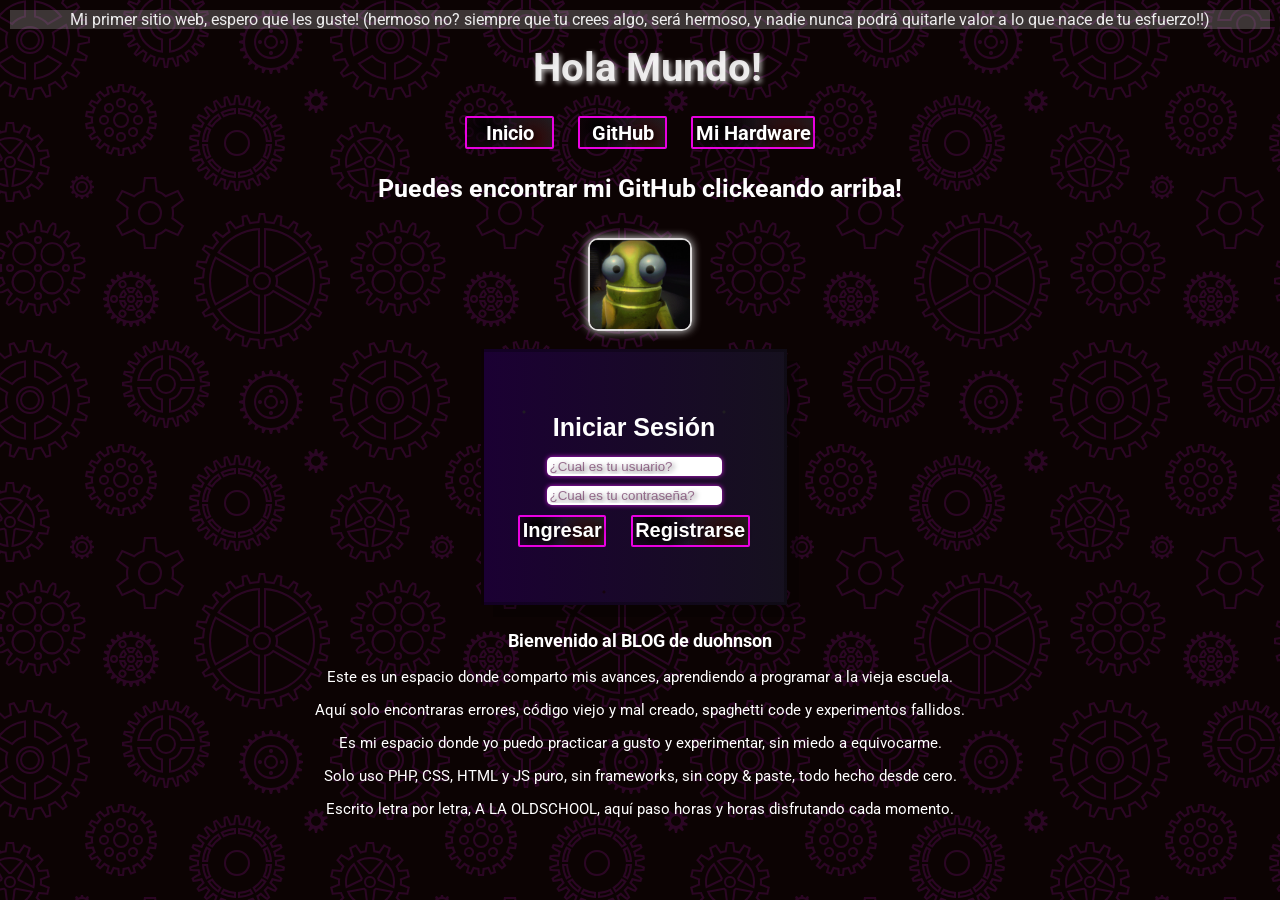
<file: html/index.html>
<!DOCTYPE html>

<head>
    <title>duohnson practica</title>
    <meta charset="UTF-8">
    <meta name="viewport" content="width=device-width, initial-scale=1.0">
    <link href="../css/style.css" rel="stylesheet">
    <link rel="preconnect" href="https://fonts.googleapis.com">
    <link rel="preconnect" href="https://fonts.gstatic.com" crossorigin>
    <link href="https://fonts.googleapis.com/css2?family=Roboto:ital,wght@0,100..900;1,100..900&display=swap" rel="stylesheet">
</head>
<body>
    <article id="fondo">
    Mi primer sitio web, espero que les guste! (hermoso no? siempre que tu crees algo, será hermoso, y nadie nunca podrá quitarle valor a lo que nace de tu esfuerzo!!)
    </article>
    <h1 class="txt_tittle">Hola Mundo!</h1>
    <br>
    <a class="btn" href="index.html">
        Inicio
    </a>
    <a class="btn" target="_blank" href="https://github.com/duohnson/">
        GitHub
    </a>
    <a class="btn" href="tabla.html">
        Mi Hardware
    </a>
    <h5 class="txt_text">
        Puedes encontrar mi GitHub clickeando arriba!
    </h5>
    <img class="img" src="./img/tests.png" width="100">
    <br>
<div class="card">
                <h2 class="txt_text">Iniciar Sesión</h2>
    <form action="/practices/php/ingresar.php" method="POST">
        <input style="margin-bottom: 10px;" id="usuario" name="usuario" placeholder="¿Cual es tu usuario?">
        <br>
        <input type="password" id="password" name="contrasena" placeholder="¿Cual es tu contraseña?">
        <br>
        <button class="btn" type="submit">Ingresar</button>
        <a class="btn" href="/practices/php/registro.php">
            Registrarse
        </a>
    </form>
</div>
    <div style="color: white; padding: 2px; font-size: 15px;">
        <div>
            <h3>Bienvenido al BLOG de duohnson</h3>
            <p>Este es un espacio donde comparto mis avances, aprendiendo a programar a la vieja escuela.</p>
            <p>Aquí solo encontraras errores, código viejo y mal creado, spaghetti code y experimentos fallidos.</p>
            <p>Es mi espacio donde yo puedo practicar a gusto y experimentar, sin miedo a equivocarme.</p>
            <p>Solo uso PHP, CSS, HTML y JS puro, sin frameworks, sin copy & paste, todo hecho desde cero.</p>
            <p>Escrito letra por letra, A LA OLDSCHOOL, aquí paso horas y horas disfrutando cada momento.</p>
        </div>
    </div>
</body>
</html>
</file>
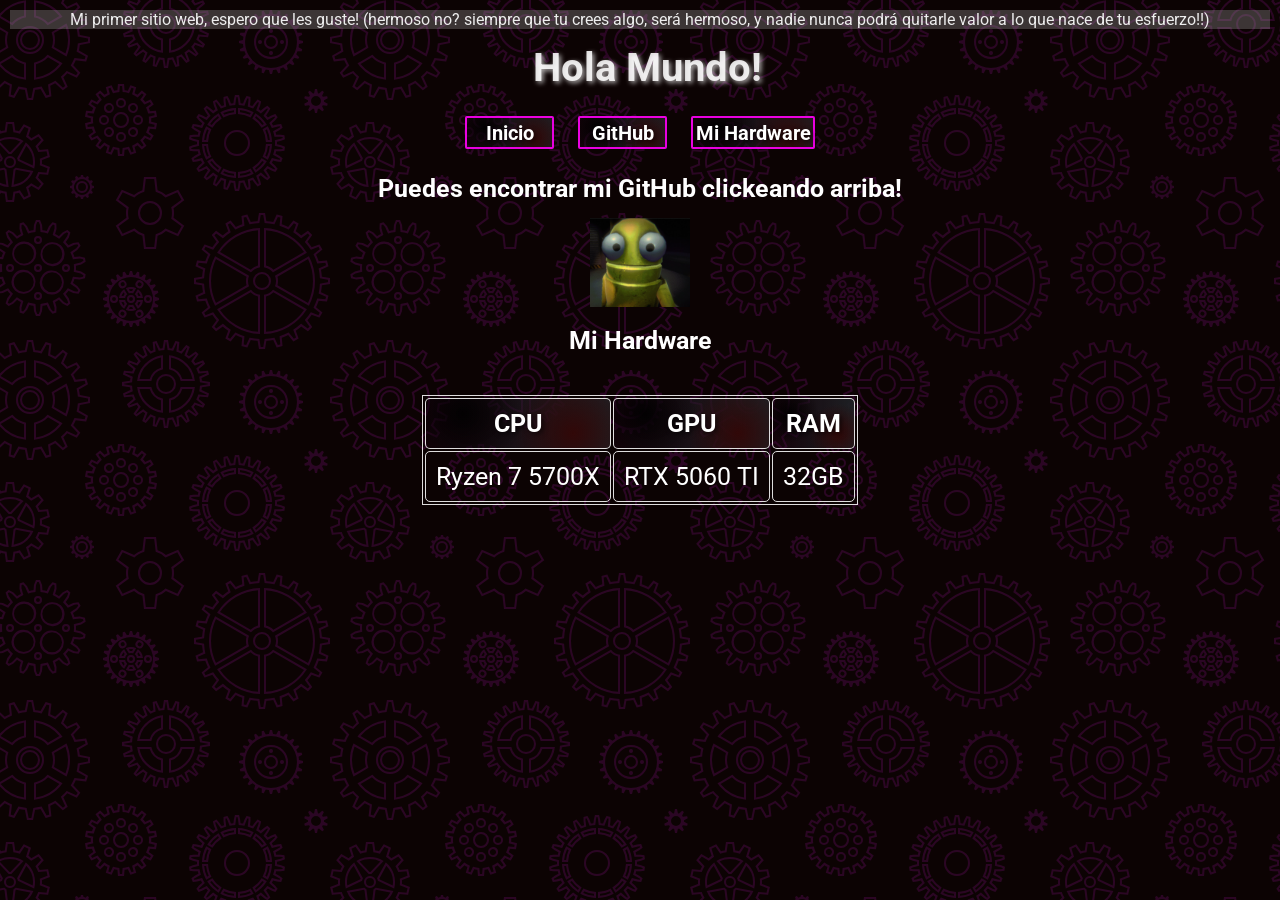
<file: html/tabla.html>
<!DOCTYPE html>

<head>
    <title>duohnson practica</title>
    <meta charset="UTF-8">
    <meta name="viewport" content="width=device-width, initial-scale=1.0">

    <link href="../css/style.css" rel="stylesheet">
    <link rel="preconnect" href="https://fonts.googleapis.com">
    <link rel="preconnect" href="https://fonts.gstatic.com" crossorigin>
    <link href="https://fonts.googleapis.com/css2?family=Roboto:ital,wght@0,100..900;1,100..900&display=swap" rel="stylesheet">
</head>
<body>
    <div>
        <article id="fondo">
        Mi primer sitio web, espero que les guste! (hermoso no? siempre que tu crees algo, será hermoso, y nadie nunca podrá quitarle valor a lo que nace de tu esfuerzo!!)
        </article>

        <h1 class="txt_tittle">Hola Mundo!</h1>
        <br>
    </div>

    <div>
        <a class="btn" href="index.html">
            Inicio
        </a>
        <a class="btn" target="_blank" href="https://github.com/duohnson/">
            GitHub
        </a>
        <a class="btn" href="tabla.html">
            Mi Hardware
        </a>
        <h5 class="txt_text">
            Puedes encontrar mi GitHub clickeando arriba!
        </h5>
        <img src="./img/tests.png" width="100">
    </div>
            <div>
               <h1 class="txt_text">Mi Hardware</h1>
            </div>
    <div class="table-container">
        <table class="table">
            <tr>
                <th class="txt_text">CPU</th>
                <th class="txt_text">GPU</th>
                <th class="txt_text">RAM</th>
            </tr>
            <tr>
                <td class="txt_text">Ryzen 7 5700X</td>
                <td class="txt_text">RTX 5060 TI</td>
                <td class="txt_text">32GB</td>
            </tr>
        </table>
    </div>
</body>
</html>
</file>
<file: css/style.css>
/* hola, que onda? */


/*------ todo el body ------*/
/*------------*/
body {
    text-align: center;
    font-family: "Roboto", sans-serif;
    margin: 10px 10px 10px 10px;
    background-color: #0c0303;
    background-image: url("data:image/svg+xml,%3Csvg xmlns='http://www.w3.org/2000/svg' width='360' height='360' viewBox='0 0 360 360'%3E%3Cpath fill='%23ed12ed' fill-opacity='0.14' d='M0 85.02l4.62-4.27a49.09 49.09 0 0 0 7.33 3.74l-1.2 10.24 2.66.87 5.05-9c2.62.65 5.34 1.08 8.12 1.28L28.6 98h2.8l2.02-10.12c2.74-.2 5.46-.62 8.12-1.28l5.05 8.99 2.66-.86-1.2-10.24c2.55-1.03 5-2.29 7.33-3.74l7.58 7 2.26-1.65-4.3-9.38a48.3 48.3 0 0 0 5.8-5.8l9.38 4.3 1.65-2.26-7-7.58a49.09 49.09 0 0 0 3.74-7.33l10.24 1.2.87-2.66-9-5.05a48.07 48.07 0 0 0 1.28-8.12L88 41.4v-2.8l-10.12-2.02c-.2-2.74-.62-5.46-1.28-8.12l8.99-5.05-.86-2.66-10.24 1.2c-1.03-2.55-2.29-5-3.74-7.33l7-7.58-1.65-2.26-9.38 4.3a48.3 48.3 0 0 0-5.8-5.8L62.42 0h2.16l-1.25 2.72a50.31 50.31 0 0 1 3.95 3.95l9.5-4.36 3.52 4.85-7.08 7.68c.94 1.6 1.79 3.27 2.54 4.98l10.38-1.21 1.85 5.7-9.11 5.12c.39 1.8.68 3.65.87 5.52L90 37v6l-10.25 2.05a49.9 49.9 0 0 1-.87 5.52l9.11 5.12-1.85 5.7-10.38-1.21c-.75 1.7-1.6 3.37-2.54 4.98l7.08 7.68-3.52 4.85-9.5-4.36a50.31 50.31 0 0 1-3.95 3.95l4.36 9.5-4.85 3.52-7.68-7.08c-1.6.94-3.27 1.79-4.98 2.54l1.21 10.38-5.7 1.85-5.12-9.11c-1.8.39-3.65.68-5.52.87L33 100h-6l-2.05-10.25a49.9 49.9 0 0 1-5.52-.87l-5.12 9.11-5.7-1.85 1.21-10.38c-1.7-.75-3.37-1.6-4.98-2.54L0 87.68v-2.66zM0 52.7V27.3l8.38 4.84a22.96 22.96 0 0 0 0 15.72L0 52.7zm0-39.16A39.91 39.91 0 0 1 26 .2v17.15a22.98 22.98 0 0 0-13.62 7.86L0 18.06v-4.52zm0 52.92v-4.52l12.38-7.15A22.98 22.98 0 0 0 26 62.65V79.8A39.91 39.91 0 0 1 0 66.46zM34 79.8V62.65a22.98 22.98 0 0 0 13.62-7.86l14.85 8.58A39.97 39.97 0 0 1 34 79.8zm32.48-23.36l-14.86-8.58a22.96 22.96 0 0 0 0-15.72l14.86-8.58A39.86 39.86 0 0 1 70 40a39.9 39.9 0 0 1-3.52 16.44zm-4.01-39.8L47.62 25.2A22.98 22.98 0 0 0 34 17.35V.2a39.97 39.97 0 0 1 28.47 16.43v.01zM0 50.38l5.98-3.45a25.01 25.01 0 0 1 0-13.88L0 29.6v20.78zm.5-34.35l11.48 6.63c3.27-3.4 7.44-5.8 12.02-6.94V2.47A37.96 37.96 0 0 0 .5 16.04v-.01zm0 47.92A37.96 37.96 0 0 0 24 77.53V64.28a24.97 24.97 0 0 1-12.02-6.95L.5 63.96v-.01zM36 77.53a37.96 37.96 0 0 0 23.5-13.57l-11.48-6.63A24.97 24.97 0 0 1 36 64.28v13.25zm29.5-23.96a37.91 37.91 0 0 0 0-27.14l-11.48 6.63a25.01 25.01 0 0 1 0 13.88l11.49 6.63h-.01zm-6-37.53A37.96 37.96 0 0 0 36 2.47v13.25c4.66 1.15 8.8 3.6 12.02 6.95l11.48-6.63zM30 54a14 14 0 1 1 0-28 14 14 0 0 1 0 28zm0-2a12 12 0 1 0 0-24 12 12 0 0 0 0 24zm0-2a10 10 0 1 1 0-20 10 10 0 0 1 0 20zm0-2a8 8 0 1 0 0-16 8 8 0 0 0 0 16zm77.47 45.17l-1.62-5.97 5.67-2.06 2.61 5.64c1.09-.25 2.2-.44 3.33-.58l.52-6.2h6.04l.52 6.2c1.13.14 2.24.33 3.33.58l2.6-5.64 5.68 2.06-1.62 5.97c1.02.51 2 1.07 2.95 1.69l4.35-4.38 4.62 3.88-3.53 5c.8.84 1.53 1.71 2.23 2.62l5.52-2.6 3.02 5.23-4.98 3.46c.46 1.06.86 2.14 1.2 3.25l6.02-.54 1.05 5.94-5.84 1.54c.07 1.16.07 2.32 0 3.48l5.84 1.54-1.05 5.94-6.02-.54c-.34 1.1-.74 2.2-1.2 3.25l4.98 3.46-3.02 5.22-5.52-2.6c-.7.92-1.44 1.8-2.23 2.62l3.53 5-4.62 3.89-4.35-4.38a30.2 30.2 0 0 1-2.95 1.69l1.62 5.97-5.67 2.06-2.61-5.64c-1.09.25-2.2.44-3.33.58l-.52 6.2h-6.04l-.52-6.2a30.27 30.27 0 0 1-3.33-.58l-2.6 5.64-5.68-2.06 1.62-5.97c-1.01-.5-2-1.07-2.95-1.69l-4.35 4.38-4.62-3.88 3.53-5a32.5 32.5 0 0 1-2.23-2.62l-5.52 2.6-3.02-5.23 4.98-3.46a29.66 29.66 0 0 1-1.2-3.25l-6.02.54-1.05-5.94 5.84-1.54a30.28 30.28 0 0 1 0-3.48l-5.84-1.54 1.05-5.94 6.02.54c.34-1.1.74-2.2 1.2-3.25l-4.98-3.46 3.02-5.22 5.52 2.6c.7-.92 1.44-1.8 2.23-2.62l-3.53-5 4.62-3.89 4.35 4.38a30.2 30.2 0 0 1 2.95-1.69zm15.2-1.12l-.5-6.05h-2.34l-.5 6.05c-2.18.13-4.3.5-6.32 1.1l-2.54-5.5-2.2.8 1.6 5.85a27.97 27.97 0 0 0-5.56 3.21l-4.27-4.3-1.79 1.5 3.5 4.95a28.14 28.14 0 0 0-4.12 4.92l-5.5-2.59-1.16 2.02 4.98 3.46a27.8 27.8 0 0 0-2.2 6.03l-6.03-.55-.4 2.3 5.86 1.54a28.3 28.3 0 0 0 0 6.42l-5.87 1.55.4 2.3 6.05-.56a27.8 27.8 0 0 0 2.2 6.03l-5 3.47 1.17 2.02 5.49-2.59a28.14 28.14 0 0 0 4.12 4.92l-3.5 4.96 1.79 1.5 4.27-4.31a27.97 27.97 0 0 0 5.56 3.21l-1.6 5.85 2.2.8 2.54-5.5c2.02.6 4.14.97 6.32 1.1l.5 6.05h2.34l.5-6.05c2.18-.13 4.3-.5 6.32-1.1l2.54 5.5 2.2-.8-1.6-5.85a27.97 27.97 0 0 0 5.56-3.21l4.27 4.3 1.79-1.5-3.5-4.95a28.14 28.14 0 0 0 4.12-4.92l5.5 2.59 1.16-2.02-4.98-3.46a27.8 27.8 0 0 0 2.2-6.03l6.03.55.4-2.3-5.86-1.54a28.3 28.3 0 0 0 0-6.42l5.87-1.55-.4-2.3-6.05.56a27.8 27.8 0 0 0-2.2-6.03l4.99-3.46-1.17-2.02-5.49 2.59a28.14 28.14 0 0 0-4.12-4.92l3.5-4.96-1.79-1.5-4.27 4.31a27.97 27.97 0 0 0-5.56-3.21l1.6-5.85-2.2-.8-2.54 5.5c-2.02-.6-4.14-.97-6.32-1.1l.01-.01zM121 128a8 8 0 1 1 0-16 8 8 0 0 1 0 16zm0-2a6 6 0 1 0 0-12 6 6 0 0 0 0 12zm0-18a5 5 0 1 1 0-10 5 5 0 0 1 0 10zm8.49 3.51a5 5 0 1 1 6.95-7.2 5 5 0 0 1-6.95 7.2zM133 120a5 5 0 1 1 10 0 5 5 0 0 1-10 0zm-3.51 8.49a5 5 0 1 1 7.2 6.95 5 5 0 0 1-7.2-6.95zM121 132a5 5 0 1 1 0 10 5 5 0 0 1 0-10zm-8.49-3.51a5 5 0 1 1-6.95 7.2 5 5 0 0 1 6.95-7.2zM109 120a5 5 0 1 1-10 0 5 5 0 0 1 10 0zm3.51-8.49a5 5 0 1 1-7.2-6.95 5 5 0 0 1 7.2 6.95zM121 106a3 3 0 1 0 0-6 3 3 0 0 0 0 6zm9.9 4.1a3 3 0 1 0 4.39-4.09 3 3 0 0 0-4.39 4.09zm4.1 9.9a3 3 0 1 0 6 0 3 3 0 0 0-6 0zm-4.1 9.9a3 3 0 1 0 4.09 4.39 3 3 0 0 0-4.09-4.39zM121 134a3 3 0 1 0 0 6 3 3 0 0 0 0-6zm-9.9-4.1a3 3 0 1 0-4.39 4.09 3 3 0 0 0 4.39-4.09zM107 120a3 3 0 1 0-6 0 3 3 0 0 0 6 0zm4.1-9.9a3 3 0 1 0-4.09-4.39 3 3 0 0 0 4.09 4.39zm129.42-6.95v.01c.87.07 1.74.17 2.6.3l1.5-3.91 1.94-3.64 3.89.97v4.13l-.5 4.13c.83.28 1.64.59 2.44.93l2.42-3.43 2.76-3.07 3.54 1.88-1 4-1.49 3.89c.73.47 1.45.97 2.15 1.49l3.19-2.76 3.42-2.3 2.97 2.67-1.93 3.65-2.38 3.4c.6.64 1.2 1.3 1.76 1.99l3.68-1.94 3.85-1.48 2.29 3.28-2.7 3.11-3.12 2.82c.43.76.84 1.53 1.22 2.32l4.04-1 4.1-.5 1.43 3.73-3.37 2.37-3.7 1.98c.23.84.44 1.68.62 2.54l4.17.01 4.1.5.48 3.97-3.85 1.48-4.06 1.02c.03.87.03 1.75 0 2.62l4.06 1.02 3.85 1.48-.48 3.97-4.1.51h-4.17c-.18.86-.39 1.71-.63 2.54l3.7 1.98 3.38 2.37-1.43 3.73-4.1-.5-4.04-1c-.38.79-.79 1.56-1.22 2.32l3.13 2.82 2.7 3.11-2.3 3.28-3.85-1.48-3.68-1.95a37 37 0 0 1-1.76 2l2.38 3.41 1.93 3.64-2.97 2.67-3.42-2.3-3.19-2.76a40.1 40.1 0 0 1-2.15 1.48l1.48 3.9 1 4-3.53 1.88-2.76-3.07-2.42-3.43c-.8.33-1.61.65-2.45.93l.5 4.13v4.13l-3.88.97-1.94-3.65-1.5-3.9c-.86.13-1.73.23-2.6.31L240 187l-1 4h-4l-1-4-.52-4.16a37.6 37.6 0 0 1-2.6-.3l-1.5 3.91-1.94 3.64-3.89-.97v-4.13l.5-4.13c-.83-.28-1.64-.59-2.44-.93l-2.42 3.43-2.76 3.07-3.54-1.88 1-4 1.49-3.89c-.74-.47-1.45-.97-2.15-1.49l-3.19 2.76-3.42 2.3-2.97-2.67 1.93-3.65 2.38-3.4c-.61-.65-1.2-1.31-1.76-1.99l-3.68 1.94-3.85 1.48-2.29-3.28 2.7-3.11 3.12-2.82c-.43-.76-.84-1.53-1.22-2.32l-4.04 1-4.1.5-1.43-3.73 3.37-2.37 3.7-1.98c-.23-.84-.44-1.68-.62-2.54l-4.17-.01-4.1-.5-.48-3.97 3.85-1.48 4.06-1.02c-.03-.87-.03-1.75 0-2.62l-4.06-1.02-3.85-1.48.48-3.97 4.1-.51h4.17c.18-.86.39-1.71.63-2.54l-3.7-1.98-3.38-2.37 1.43-3.73 4.1.5 4.04 1c.38-.79.79-1.56 1.22-2.32l-3.13-2.82-2.7-3.11 2.3-3.28 3.85 1.48 3.68 1.95a37 37 0 0 1 1.76-2l-2.38-3.41-1.93-3.64 2.97-2.67 3.42 2.3 3.19 2.76c.7-.52 1.41-1.02 2.15-1.48l-1.48-3.9-1-4 3.53-1.88 2.76 3.07 2.42 3.43c.8-.33 1.61-.65 2.45-.93l-.5-4.13v-4.13l3.88-.97 1.94 3.65 1.5 3.9c.86-.13 1.73-.23 2.6-.31L234 99l1-4h4l1 4 .52 4.15zm-14.3 3.4c-1.83.54-3.6 1.21-5.3 2l-3.5-4.97-1.38-1.53-.88.47.5 2 2.16 5.67a38.09 38.09 0 0 0-4.66 3.22l-4.61-4-1.71-1.15-.75.67.97 1.82 3.47 4.98a38.22 38.22 0 0 0-3.79 4.28l-5.37-2.84-1.92-.74-.57.82 1.35 1.56 4.52 4.09a37.9 37.9 0 0 0-2.64 5l-5.89-1.45-2.04-.25-.36.94 1.69 1.18 5.36 2.87a37.74 37.74 0 0 0-1.35 5.5l-6.08.01-2.04.25-.12 1 1.92.73 5.9 1.5a38.54 38.54 0 0 0 0 5.65l-5.9 1.49-1.92.74.12.99 2.04.25 6.08.01c.31 1.86.77 3.7 1.35 5.5l-5.36 2.87-1.7 1.18.37.94 2.04-.25 5.9-1.46a37.9 37.9 0 0 0 2.63 5.01l-4.52 4.1-1.35 1.55.57.82 1.92-.74 5.37-2.84a38.22 38.22 0 0 0 3.8 4.28l-3.48 4.98-.97 1.82.75.67 1.7-1.15 4.62-4a38.09 38.09 0 0 0 4.66 3.22l-2.17 5.67-.5 2 .89.47 1.38-1.53 3.5-4.98c1.7.8 3.47 1.47 5.3 2l-.73 6.04v2.06l.97.24.97-1.82 2.2-5.68c1.83.36 3.7.6 5.62.68L236 187l.5 2h1l.5-2 .75-6.04a38.2 38.2 0 0 0 5.62-.68l2.2 5.68.97 1.82.97-.24v-2.06l-.73-6.03c1.83-.54 3.6-1.21 5.3-2l3.5 4.97 1.38 1.53.88-.47-.5-2-2.16-5.67a38.09 38.09 0 0 0 4.66-3.22l4.61 4 1.71 1.15.75-.67-.97-1.82-3.47-4.98a38.22 38.22 0 0 0 3.79-4.28l5.37 2.84 1.92.74.57-.82-1.35-1.56-4.52-4.09c1-1.6 1.88-3.27 2.64-5l5.89 1.45 2.04.25.36-.94-1.69-1.18-5.36-2.87a37.4 37.4 0 0 0 1.35-5.5l6.08-.01 2.04-.25.12-1-1.92-.73-5.9-1.5c.14-1.88.14-3.77 0-5.65l5.9-1.49 1.92-.74-.12-.99-2.04-.25-6.08-.01a37.4 37.4 0 0 0-1.35-5.5l5.36-2.87 1.7-1.18-.37-.94-2.04.25-5.9 1.46a37.9 37.9 0 0 0-2.63-5.01l4.52-4.1 1.35-1.55-.57-.82-1.92.74-5.37 2.84a38.22 38.22 0 0 0-3.8-4.28l3.48-4.98.97-1.82-.75-.67-1.7 1.15-4.62 4a38.09 38.09 0 0 0-4.66-3.22l2.17-5.67.5-2-.89-.47-1.38 1.53-3.5 4.98c-1.7-.8-3.47-1.47-5.3-2l.73-6.04v-2.06l-.97-.24-.97 1.82-2.2 5.68c-1.83-.36-3.7-.6-5.62-.68L238 99l-.5-2h-1l-.5 2-.75 6.04c-1.92.09-3.8.32-5.62.68l-2.2-5.68-.97-1.82-.97.24v2.06l.73 6.03zm-5.85 5.65A34.82 34.82 0 0 1 236 108v6a28.8 28.8 0 0 0-12.63 3.39l-3-5.2v.01zm2.8.83l1 1.74a30.8 30.8 0 0 1 9.83-2.63v-2.01a32.8 32.8 0 0 0-10.83 2.9zm-4.53.17l3 5.2a29.12 29.12 0 0 0-9.24 9.24l-5.2-3a35.18 35.18 0 0 1 11.44-11.44zm-.67 2.84a33.19 33.19 0 0 0-7.93 7.93l1.74 1a31.18 31.18 0 0 1 7.2-7.2l-1.01-1.73zm-11.77 10.33h-.01l5.2 3A28.8 28.8 0 0 0 208 142h-6a34.82 34.82 0 0 1 4.2-15.63zm.83 2.8a32.8 32.8 0 0 0-2.9 10.83h2.01a30.8 30.8 0 0 1 2.63-9.83l-1.74-1zM202.01 144h6.01c.15 4.41 1.3 8.73 3.38 12.63l-5.2 3a34.82 34.82 0 0 1-4.19-15.63zm2.12 2a32.8 32.8 0 0 0 2.9 10.84l1.74-1a30.8 30.8 0 0 1-2.63-9.84h-2.01zm3.07 15.36l5.2-3c2.34 3.74 5.5 6.9 9.24 9.24l-3 5.2a35.18 35.18 0 0 1-11.44-11.44zm2.84.67a33.19 33.19 0 0 0 7.93 7.93l1-1.74a31.18 31.18 0 0 1-7.2-7.2l-1.73 1.01zm10.33 11.77v.01l3-5.2A28.85 28.85 0 0 0 236 172v6a34.82 34.82 0 0 1-15.63-4.2zm2.8-.83a32.8 32.8 0 0 0 10.83 2.9v-2.01a30.8 30.8 0 0 1-9.83-2.63l-1 1.74zm14.83 5.02v-6.01c4.41-.15 8.73-1.3 12.63-3.38l3 5.2a34.82 34.82 0 0 1-15.63 4.19zm2-2.12a32.8 32.8 0 0 0 10.84-2.9l-1-1.74a30.8 30.8 0 0 1-9.84 2.63v2.01zm15.36-3.07l-3-5.2c3.74-2.34 6.9-5.5 9.24-9.24l5.2 3a35.18 35.18 0 0 1-11.44 11.44zm.67-2.84a33.19 33.19 0 0 0 7.93-7.93l-1.74-1a31.18 31.18 0 0 1-7.2 7.2l1.01 1.73zm11.77-10.33h.01l-5.2-3A28.85 28.85 0 0 0 266 144h6a34.82 34.82 0 0 1-4.2 15.63zm-.83-2.8a32.8 32.8 0 0 0 2.9-10.83h-2.01a30.8 30.8 0 0 1-2.63 9.83l1.74 1zm5.02-14.83h-6.01a28.85 28.85 0 0 0-3.38-12.63l5.2-3a34.82 34.82 0 0 1 4.19 15.63zm-2.12-2a32.8 32.8 0 0 0-2.9-10.84l-1.74 1a30.8 30.8 0 0 1 2.63 9.84h2.01zm-3.07-15.36l-5.2 3a29.12 29.12 0 0 0-9.24-9.24l3-5.2a35.18 35.18 0 0 1 11.44 11.44zm-2.84-.67a33.19 33.19 0 0 0-7.93-7.93l-1 1.74a31.18 31.18 0 0 1 7.2 7.2l1.73-1.01zM238 108a34.82 34.82 0 0 1 15.63 4.19l-3 5.2a28.85 28.85 0 0 0-12.63-3.38V108zm12.84 5.02a32.8 32.8 0 0 0-10.84-2.9v2.01a30.8 30.8 0 0 1 9.83 2.63l1-1.74h.01zM237 156a13 13 0 1 1 0-26 13 13 0 0 1 0 26zm0-2a11 11 0 1 0 0-22 11 11 0 0 0 0 22zM137.54 0h56.92l-.74 1.03c.57.7 1.12 1.4 1.64 2.14l7.75-2.9 2 3.46-6.38 5.25c.37.82.72 1.65 1.03 2.5l8.22-.8 1.04 3.86-7.52 3.43c.15.88.26 1.77.35 2.67L210 22v4l-8.15 1.36c-.09.9-.2 1.8-.35 2.67l7.52 3.43-1.04 3.86-8.22-.8c-.31.85-.66 1.68-1.03 2.5l6.38 5.25-2 3.46-7.75-2.9c-.52.74-1.07 1.45-1.64 2.14l4.8 6.73-2.82 2.83-6.73-4.8c-.7.56-1.4 1.11-2.14 1.63l2.9 7.75-3.46 2-5.25-6.38c-.82.37-1.65.72-2.5 1.03l.8 8.22-3.86 1.04-3.43-7.52c-.88.15-1.77.26-2.67.35L168 68h-4l-1.36-8.15c-.9-.09-1.8-.2-2.67-.35l-3.43 7.52-3.86-1.04.8-8.22c-.85-.31-1.68-.66-2.5-1.03l-5.25 6.38-3.46-2 2.9-7.75a36.15 36.15 0 0 1-2.14-1.64l-6.73 4.8-2.83-2.82 4.8-6.73c-.56-.7-1.11-1.4-1.63-2.14l-7.75 2.9-2-3.46 6.38-5.25c-.37-.82-.72-1.65-1.03-2.5l-8.22.8-1.04-3.86 7.52-3.43c-.15-.88-.26-1.77-.35-2.67L122 26v-4l8.15-1.36c.09-.9.2-1.8.35-2.67l-7.52-3.43 1.04-3.86 8.22.8c.31-.85.66-1.68 1.03-2.5l-6.38-5.25 2-3.46 7.75 2.9c.52-.74 1.07-1.45 1.64-2.14L137.54 0zm2.43 0l.83 1.17a34.14 34.14 0 0 0-3.38 4.4l-7.63-2.86-.33.58 6.29 5.18a33.79 33.79 0 0 0-2.13 5.12l-8.1-.78-.18.64 7.42 3.37a34.02 34.02 0 0 0-.72 5.5L124 23.68v.66l8.04 1.34c.1 1.88.33 3.72.72 5.5l-7.42 3.38.18.64 8.1-.78a33.88 33.88 0 0 0 2.13 5.12l-6.29 5.18.33.58 7.63-2.86c1 1.56 2.14 3.03 3.38 4.4l-4.73 6.63.47.47 6.63-4.73a34.14 34.14 0 0 0 4.4 3.38l-2.86 7.63.58.33 5.18-6.29c1.63.84 3.35 1.56 5.12 2.13l-.78 8.1.64.18 3.37-7.42c1.79.39 3.63.63 5.5.72l1.35 8.04h.66l1.34-8.04c1.88-.1 3.72-.33 5.5-.72l3.38 7.42.64-.18-.78-8.1a33.88 33.88 0 0 0 5.12-2.13l5.18 6.29.58-.33-2.86-7.63c1.56-1 3.03-2.14 4.4-3.38l6.63 4.73.47-.47-4.73-6.63a34.14 34.14 0 0 0 3.38-4.4l7.63 2.86.33-.58-6.29-5.18a33.79 33.79 0 0 0 2.13-5.12l8.1.78.18-.64-7.42-3.37c.39-1.79.63-3.63.72-5.5l8.04-1.35v-.66l-8.04-1.34c-.1-1.88-.33-3.72-.72-5.5l7.42-3.38-.18-.64-8.1.78a33.79 33.79 0 0 0-2.13-5.12l6.29-5.18-.33-.58-7.63 2.86c-1-1.56-2.14-3.03-3.38-4.4l.83-1.17h-52.06V0zm-2.82 27h14.15A15.02 15.02 0 0 0 163 38.7v14.15A29.01 29.01 0 0 1 137.15 27zm12.57-27H163v9.3A15.02 15.02 0 0 0 151.3 21h-14.15a28.99 28.99 0 0 1 12.57-21zM169 52.85V38.7A15.02 15.02 0 0 0 180.7 27h14.15A29.01 29.01 0 0 1 169 52.85zM182.28 0a28.99 28.99 0 0 1 12.57 21H180.7A15.02 15.02 0 0 0 169 9.3V0h13.28zm-42.82 29A27.03 27.03 0 0 0 161 50.54V40.25A17.04 17.04 0 0 1 149.75 29h-10.29zm14.16-29a27.04 27.04 0 0 0-14.16 19h10.29A17.04 17.04 0 0 1 161 7.75V0h-7.38zM171 50.54A27.03 27.03 0 0 0 192.54 29h-10.29A17.04 17.04 0 0 1 171 40.25v10.29zM178.38 0H171v7.75A17.04 17.04 0 0 1 182.25 19h10.29a27.04 27.04 0 0 0-14.16-19zM166 34a10 10 0 1 1 0-20 10 10 0 0 1 0 20zm0-2a8 8 0 1 0 0-16 8 8 0 0 0 0 16zm-39.51 176.15l-10.67-7.95 6-10.4 12.23 5.27a23.97 23.97 0 0 1 8.4-4.86L144 177h12l1.55 13.21a23.97 23.97 0 0 1 8.4 4.86l12.23-5.27 6 10.4-10.67 7.95a24 24 0 0 1 0 9.7l10.67 7.95-6 10.4-12.23-5.27a23.97 23.97 0 0 1-8.4 4.86L156 249h-12l-1.55-13.21a23.97 23.97 0 0 1-8.4-4.86l-12.23 5.27-6-10.4 10.67-7.95a24.1 24.1 0 0 1 0-9.7zm29.25-16.4l-1.5-12.75h-8.48l-1.5 12.76c-3.75 1-7.1 2.99-9.79 5.65l-11.8-5.08-4.23 7.34 10.3 7.68c-.98 3.7-.98 7.6 0 11.3l-10.3 7.68 4.23 7.34 11.8-5.08a22.1 22.1 0 0 0 9.8 5.65l1.5 12.76h8.47l1.5-12.76c3.75-1 7.1-2.99 9.79-5.65l11.8 5.08 4.23-7.34-10.3-7.68c.98-3.7.98-7.6 0-11.3l10.3-7.68-4.23-7.34-11.8 5.08a21.98 21.98 0 0 0-9.8-5.65l.01-.01zM150 225a12 12 0 1 1 0-24 12 12 0 0 1 0 24zm0-2a10 10 0 1 0 0-20 10 10 0 0 0 0 20zm3.53 67.72l4.26.07.51 1.93-3.65 2.19c.11.63.2 1.27.25 1.92L159 298v2l-4.1 1.17c-.05.65-.14 1.29-.25 1.92l3.65 2.2-.51 1.92-4.26.07c-.22.61-.47 1.21-.74 1.8l2.96 3.05-1 1.74-4.13-1.04a24.1 24.1 0 0 1-1.18 1.54l2.07 3.72-1.42 1.42-3.72-2.07c-.5.41-1.01.8-1.54 1.18l1.04 4.13-1.74 1-3.05-2.96c-.59.27-1.19.52-1.8.74l-.07 4.26-1.93.51-2.19-3.65c-.63.11-1.27.2-1.92.25L132 327h-2l-1.17-4.1c-.65-.05-1.29-.14-1.92-.25l-2.2 3.65-1.92-.51-.07-4.26c-.61-.22-1.21-.47-1.8-.74l-3.05 2.96-1.74-1 1.04-4.13a24.1 24.1 0 0 1-1.54-1.18l-3.72 2.07-1.42-1.42 2.07-3.72c-.41-.5-.8-1.01-1.18-1.54l-4.13 1.04-1-1.74 2.96-3.05c-.27-.59-.52-1.19-.74-1.8l-4.26-.07-.51-1.93 3.65-2.19c-.11-.63-.2-1.27-.25-1.92L103 300v-2l4.1-1.17c.05-.65.14-1.29.25-1.92l-3.65-2.2.51-1.92 4.26-.07c.22-.61.47-1.21.74-1.8l-2.96-3.05 1-1.74 4.13 1.04c.38-.53.77-1.04 1.18-1.54l-2.07-3.72 1.42-1.42 3.72 2.07c.5-.41 1.01-.8 1.54-1.18l-1.04-4.13 1.74-1 3.05 2.96c.59-.27 1.19-.52 1.8-.74l.07-4.26 1.93-.51 2.19 3.65c.63-.11 1.27-.2 1.92-.25L130 271h2l1.17 4.1c.65.05 1.29.14 1.92.25l2.2-3.65 1.92.51.07 4.26c.61.22 1.21.47 1.8.74l3.05-2.96 1.74 1-1.04 4.13c.53.38 1.04.77 1.54 1.18l3.72-2.07 1.42 1.42-2.07 3.72c.41.5.8 1.01 1.18 1.54l4.13-1.04 1 1.74-2.96 3.05c.27.59.52 1.19.74 1.8zM109 299a22 22 0 1 0 44 0 22 22 0 0 0-44 0zm27.11-10.86l-3 5.22a6 6 0 0 0-4.21 0l-3.01-5.22a11.95 11.95 0 0 1 10.22 0zm1.74 1a12 12 0 0 1 5.1 8.86h-6.01a6.01 6.01 0 0 0-2.1-3.64l3-5.22h.01zm-13.7 0l3.02 5.22a6.01 6.01 0 0 0-2.1 3.64h-6.03a12 12 0 0 1 5.11-8.86zm-5.1 10.86h6.01a6.01 6.01 0 0 0 2.1 3.64l-3 5.22a12 12 0 0 1-5.12-8.86h.01zm6.84 9.86l3-5.22a6 6 0 0 0 4.21 0l3.01 5.22a11.95 11.95 0 0 1-10.22 0zm11.96-1l-3.02-5.22a6.01 6.01 0 0 0 2.1-3.64h6.03a12 12 0 0 1-5.11 8.86zm-4.68-19.62a10.04 10.04 0 0 0-4.34 0l1.05 1.82c.74-.1 1.5-.1 2.24 0l1.05-1.82zm5.2 3l-1.05 1.82c.46.59.84 1.24 1.12 1.94h2.1a9.99 9.99 0 0 0-2.17-3.76zm-14.74 0a9.99 9.99 0 0 0-2.17 3.76h2.1c.28-.7.66-1.35 1.12-1.94l-1.05-1.82zm-2.17 9.76a9.99 9.99 0 0 0 2.17 3.76l1.05-1.82a8.01 8.01 0 0 1-1.12-1.94h-2.1zm7.37 6.76c1.43.32 2.91.32 4.34 0l-1.05-1.82c-.74.1-1.5.1-2.24 0l-1.05 1.82zm9.54-3a9.99 9.99 0 0 0 2.17-3.76h-2.1c-.28.7-.66 1.35-1.12 1.94l1.05 1.82zM127 299a4 4 0 1 1 8 0 4 4 0 0 1-8 0zm2 0a2 2 0 1 0 4 0 2 2 0 0 0-4 0zm15 0a4 4 0 1 1 8 0 4 4 0 0 1-8 0zm-6.5 11.26a4 4 0 1 1 4 6.93 4 4 0 0 1-4-6.93zm-13 0a4 4 0 1 1-4 6.93 4 4 0 0 1 4-6.93zM118 299a4 4 0 1 1-8 0 4 4 0 0 1 8 0zm6.5-11.26a4 4 0 1 1-4-6.93 4 4 0 0 1 4 6.93zm13 0a4 4 0 1 1 4-6.93 4 4 0 0 1-4 6.93zM146 299a2 2 0 1 0 4 0 2 2 0 0 0-4 0zm-7.5 12.99a2 2 0 1 0 1.66 3.64 2 2 0 0 0-1.66-3.64zm-15 0a2 2 0 1 0-2.15 3.38 2 2 0 0 0 2.15-3.38zM116 299a2 2 0 1 0-4 0 2 2 0 0 0 4 0zm7.5-12.99a2 2 0 1 0-1.66-3.64 2 2 0 0 0 1.66 3.64zm15 0a2 2 0 1 0 2.15-3.38 2 2 0 0 0-2.15 3.38zm103.8-61.7l-.8-8.22 5.8-1.55 3.42 7.52c2.26-.43 4.57-.74 6.92-.9L259 213h6l1.36 8.16c2.35.16 4.66.47 6.92.9l3.42-7.52 5.8 1.55-.8 8.22c2.21.77 4.37 1.66 6.45 2.68l5.25-6.38 5.2 3-2.9 7.74a60.25 60.25 0 0 1 5.53 4.25l6.73-4.8 4.24 4.24-4.8 6.73a60.25 60.25 0 0 1 4.25 5.53l7.74-2.9 3 5.2-6.38 5.25a59.62 59.62 0 0 1 2.68 6.45l8.22-.8 1.55 5.8-7.52 3.42c.43 2.26.74 4.57.9 6.92L330 278v6l-8.16 1.36a60.03 60.03 0 0 1-.9 6.92l7.52 3.42-1.55 5.8-8.22-.8a59.62 59.62 0 0 1-2.68 6.45l6.38 5.25-3 5.2-7.74-2.9a60.25 60.25 0 0 1-4.25 5.53l4.8 6.73-4.24 4.24-6.73-4.8a60.25 60.25 0 0 1-5.53 4.25l2.9 7.74-5.2 3-5.25-6.38a59.62 59.62 0 0 1-6.45 2.68l.8 8.22-5.8 1.55-3.42-7.52c-2.26.43-4.57.74-6.92.9L265 349h-6l-1.36-8.16a60.03 60.03 0 0 1-6.92-.9l-3.42 7.52-5.8-1.55.8-8.22a59.62 59.62 0 0 1-6.45-2.68l-5.25 6.38-5.2-3 2.9-7.74a60.25 60.25 0 0 1-5.53-4.25l-6.73 4.8-4.24-4.24 4.8-6.73a60.25 60.25 0 0 1-4.25-5.53l-7.74 2.9-3-5.2 6.38-5.25a59.62 59.62 0 0 1-2.68-6.45l-8.22.8-1.55-5.8 7.52-3.42c-.43-2.29-.73-4.6-.9-6.92L194 284v-6l8.16-1.36c.16-2.35.47-4.66.9-6.92l-7.52-3.42 1.55-5.8 8.22.8c.77-2.2 1.66-4.35 2.68-6.45l-6.38-5.25 3-5.2 7.74 2.9a60.25 60.25 0 0 1 4.25-5.53l-4.8-6.73 4.24-4.24 6.73 4.8a60.25 60.25 0 0 1 5.53-4.25l-2.9-7.74 5.2-3 5.25 6.38a59.62 59.62 0 0 1 6.45-2.68zm2.12 1.4c-3.15 1-6.19 2.27-9.08 3.77l-5.19-6.3-2.3 1.33 2.86 7.65a58.24 58.24 0 0 0-7.79 5.98l-6.65-4.75-1.88 1.88 4.75 6.65a58.24 58.24 0 0 0-5.98 7.79l-7.65-2.86-1.33 2.3 6.3 5.2a57.64 57.64 0 0 0-3.77 9.07l-8.12-.79-.69 2.58 7.43 3.38a58 58 0 0 0-1.27 9.73l-8.06 1.35v2.66l8.06 1.35c.15 3.32.58 6.58 1.27 9.73l-7.43 3.38.7 2.58 8.11-.79c1 3.15 2.27 6.19 3.77 9.08l-6.3 5.19 1.33 2.3 7.65-2.86a58.24 58.24 0 0 0 5.98 7.79l-4.75 6.65 1.88 1.88 6.65-4.75a60.3 60.3 0 0 0 7.79 5.98l-2.86 7.65 2.3 1.33 5.2-6.3a56.99 56.99 0 0 0 9.07 3.77l-.79 8.12 2.58.69 3.38-7.43c3.15.69 6.4 1.12 9.73 1.27l1.35 8.06h2.66l1.35-8.06c3.32-.15 6.58-.58 9.73-1.27l3.38 7.43 2.58-.7-.79-8.11c3.15-1 6.19-2.27 9.08-3.77l5.19 6.3 2.3-1.33-2.86-7.65a58.24 58.24 0 0 0 7.79-5.98l6.65 4.75 1.88-1.88-4.75-6.65a60.3 60.3 0 0 0 5.98-7.79l7.65 2.86 1.33-2.3-6.3-5.2a56.99 56.99 0 0 0 3.77-9.07l8.12.79.69-2.58-7.43-3.38a58 58 0 0 0 1.27-9.73l8.06-1.35v-2.66l-8.06-1.35a58.04 58.04 0 0 0-1.27-9.73l7.43-3.38-.7-2.58-8.11.79c-1-3.15-2.27-6.19-3.77-9.08l6.3-5.19-1.33-2.3-7.65 2.86a58.24 58.24 0 0 0-5.98-7.79l4.75-6.65-1.88-1.88-6.65 4.75a58.24 58.24 0 0 0-7.79-5.98l2.86-7.65-2.3-1.33-5.2 6.3a57.64 57.64 0 0 0-9.07-3.77l.79-8.12-2.58-.69-3.38 7.43a58 58 0 0 0-9.73-1.27l-1.35-8.06h-2.66l-1.35 8.06c-3.32.15-6.58.58-9.73 1.27l-3.38-7.43-2.58.7.79 8.11zm4.58 50.1a13.96 13.96 0 0 0 0 10.39l-33.88 19.55A52.77 52.77 0 0 1 209 281c0-8.94 2.21-17.37 6.12-24.75L249 275.8v.01zm2-3.47l-33.87-19.56A52.97 52.97 0 0 1 260 228.04v39.1a13.99 13.99 0 0 0-9 5.2zm0 17.32a13.99 13.99 0 0 0 9 5.2v39.1a52.97 52.97 0 0 1-42.87-24.74L251 289.66zm13 5.2a13.99 13.99 0 0 0 9-5.2l33.87 19.56A52.97 52.97 0 0 1 264 333.96v-39.1zm11-8.66a13.96 13.96 0 0 0 0-10.4l33.88-19.55A52.77 52.77 0 0 1 315 281c0 8.94-2.21 17.37-6.12 24.75L275 286.2zm-2-13.86a13.99 13.99 0 0 0-9-5.2v-39.1a52.97 52.97 0 0 1 42.87 24.74L273 272.34zm-57.04-13.3A50.8 50.8 0 0 0 211 281a50.8 50.8 0 0 0 4.96 21.96l30.62-17.68c-.78-2.8-.78-5.76 0-8.56l-30.62-17.68zm4-6.93l30.62 17.68a16.08 16.08 0 0 1 7.42-4.29v-35.35a50.96 50.96 0 0 0-38.04 21.96zm0 57.78A50.96 50.96 0 0 0 258 331.85V296.5a15.98 15.98 0 0 1-7.42-4.29l-30.62 17.68zM266 331.85a50.96 50.96 0 0 0 38.04-21.96l-30.62-17.68a16.08 16.08 0 0 1-7.42 4.29v35.35zm42.04-28.89A50.8 50.8 0 0 0 313 281a50.8 50.8 0 0 0-4.96-21.96l-30.62 17.68c.78 2.8.78 5.76 0 8.56l30.62 17.68zm-4-50.85A50.96 50.96 0 0 0 266 230.15v35.35c2.86.74 5.41 2.25 7.42 4.29l30.62-17.68zM262 290a9 9 0 1 1 0-18 9 9 0 0 1 0 18zm0-2a7 7 0 1 0 0-14 7 7 0 0 0 0 14zM0 242.64l2.76.4 4.75 2.27a38.2 38.2 0 0 1 2.85-3.4l-3.06-4.28-1.69-5.11 3.07-2.58 4.74 2.55 3.69 3.76a37.96 37.96 0 0 1 3.84-2.22l-1.42-5.07.17-5.38 3.76-1.37 3.6 4.02 2.17 4.79c1.42-.34 2.88-.6 4.37-.77L34 225l2-5h4l2 5 .4 5.25c1.49.17 2.95.43 4.37.77l2.18-4.8 3.59-4 3.76 1.36.17 5.38-1.42 5.07c1.33.67 2.6 1.41 3.84 2.22l3.69-3.76 4.74-2.55 3.07 2.58-1.69 5.11-3.06 4.29a38.2 38.2 0 0 1 2.85 3.4l4.75-2.28 5.33-.77 2 3.46-3.33 4.23-4.34 2.98c.59 1.36 1.1 2.75 1.52 4.17l5.23-.52 5.27 1.1.7 3.94-4.58 2.84-5.1 1.31a38.6 38.6 0 0 1 0 4.44l5.1 1.3 4.58 2.85-.7 3.93-5.27 1.1-5.23-.5a36.3 36.3 0 0 1-1.52 4.16l4.34 2.98 3.33 4.23-2 3.46-5.33-.77-4.75-2.27a38.2 38.2 0 0 1-2.85 3.4l3.06 4.28 1.69 5.11-3.07 2.58-4.74-2.55-3.69-3.76a37.96 37.96 0 0 1-3.84 2.22l1.42 5.07-.17 5.38-3.76 1.37-3.6-4.02-2.17-4.79c-1.42.34-2.88.6-4.37.77L42 311l-2 5h-4l-2-5-.4-5.25a37.87 37.87 0 0 1-4.37-.77l-2.18 4.8-3.59 4-3.76-1.36-.17-5.38 1.42-5.07c-1.32-.66-2.6-1.4-3.84-2.22l-3.69 3.76-4.74 2.55-3.07-2.58 1.69-5.11 3.06-4.29a38.2 38.2 0 0 1-2.85-3.4l-4.75 2.28-2.76.4v-8.17l3.1-2.13a37.72 37.72 0 0 1-1.52-4.17l-1.58.16v-8.82l.06-.01a38.6 38.6 0 0 1 0-4.44l-.06-.01v-8.82l1.58.16c.43-1.43.94-2.82 1.52-4.17L0 250.8v-8.17.01zm0 1.87v3.89l5.62 3.84a35.74 35.74 0 0 0-2.55 7.02l-3.07-.3v4.75l2.2.56a36.42 36.42 0 0 0 0 7.46l-2.2.56v4.75l3.07-.3a35.2 35.2 0 0 0 2.55 7.02L0 287.6v3.89l1.76-.26 6.41-3.07c1.4 2.06 3 3.98 4.8 5.71l-4.14 5.78-1.01 3.07 1.22 1.03 2.85-1.52 4.98-5.08c2 1.45 4.16 2.7 6.45 3.73l-1.9 6.84.1 3.23 1.5.55 2.15-2.4 2.94-6.48a35.9 35.9 0 0 0 7.34 1.3L36 311l1.2 3h1.6l1.2-3 .55-7.09a35.9 35.9 0 0 0 7.34-1.29l2.94 6.47 2.15 2.4 1.5-.54.1-3.23-1.9-6.84a35.96 35.96 0 0 0 6.45-3.73l4.98 5.08 2.85 1.52 1.22-1.03-1-3.07-4.15-5.78a35.8 35.8 0 0 0 4.8-5.7l6.4 3.06 3.2.46.8-1.38-2-2.54-5.85-4.01c1.1-2.24 1.95-4.6 2.55-7.02l7.07.7 3.16-.66.28-1.58-2.75-1.7-6.88-1.77c.26-2.48.26-4.98 0-7.46l6.88-1.77 2.75-1.7-.28-1.58-3.16-.66-7.07.7a35.74 35.74 0 0 0-2.55-7.02l5.86-4 2-2.55-.8-1.38-3.2.46-6.41 3.07c-1.4-2.06-3-3.98-4.8-5.71l4.14-5.78 1.01-3.07-1.22-1.03-2.85 1.52-4.98 5.08c-2-1.45-4.16-2.7-6.45-3.73l1.9-6.84-.1-3.23-1.5-.55-2.15 2.4-2.94 6.48a35.9 35.9 0 0 0-7.34-1.3L40 225l-1.2-3h-1.6l-1.2 3-.55 7.09c-2.48.17-4.94.6-7.34 1.29l-2.94-6.47-2.15-2.4-1.5.54-.1 3.23 1.9 6.84a35.96 35.96 0 0 0-6.45 3.73l-4.98-5.08-2.85-1.52-1.22 1.03 1 3.07 4.15 5.78a36.18 36.18 0 0 0-4.8 5.7l-6.4-3.06L0 244.5v.01zM38 272a4 4 0 1 1 0-8 4 4 0 0 1 0 8zm0-2a2 2 0 1 0 0-4 2 2 0 0 0 0 4zm0-26a4 4 0 1 1 0-8 4 4 0 0 1 0 8zm24 24a4 4 0 1 1 8 0 4 4 0 0 1-8 0zm-24 24a4 4 0 1 1 0 8 4 4 0 0 1 0-8zm-24-24a4 4 0 1 1-8 0 4 4 0 0 1 8 0zm24-26a2 2 0 1 0 0-4 2 2 0 0 0 0 4zm26 26a2 2 0 1 0 4 0 2 2 0 0 0-4 0zm-26 26a2 2 0 1 0 0 4 2 2 0 0 0 0-4zm-26-26a2 2 0 1 0-4 0 2 2 0 0 0 4 0zm3.37 22.63a12 12 0 1 1 16.17-17.74 12 12 0 0 1-16.17 17.74zm0-45.26a12 12 0 1 1 17.74 16.17 12 12 0 0 1-17.74-16.17zm45.26 0a12 12 0 1 1-16.17 17.74 12 12 0 0 1 16.17-17.74zm0 45.26a12 12 0 1 1-17.74-16.17 12 12 0 0 1 17.74 16.17zm-15.56-29.7a10 10 0 1 0 14.39-13.9 10 10 0 0 0-14.39 13.9zm0 14.14a10 10 0 1 0 13.9 14.39 10 10 0 0 0-13.9-14.39zm-14.14 0a10 10 0 1 0-14.39 13.9 10 10 0 0 0 14.39-13.9zm0-14.14a10 10 0 1 0-13.9-14.39 10 10 0 0 0 13.9 14.39zm230.9-245.4l-.08-4.18 1.93-.52 2.04 3.67c1.07-.2 2.16-.35 3.26-.43L270 10h2l1.02 4.07c1.1.08 2.2.22 3.26.43l2.04-3.67 1.93.52-.07 4.19a27 27 0 0 1 3.04 1.26l2.91-3.01 1.74 1-1.16 4.03c.91.62 1.78 1.29 2.61 2l3.6-2.15 1.41 1.41-2.16 3.6c.72.83 1.4 1.7 2 2.6l4.04-1.15 1 1.74-3.01 2.91c.48.98.9 2 1.26 3.04l4.2-.07.5 1.93-3.66 2.04c.2 1.07.35 2.16.43 3.26L303 41v2l-4.07 1.02a26.9 26.9 0 0 1-.43 3.26l3.67 2.04-.52 1.93-4.19-.07a27.82 27.82 0 0 1-1.26 3.04l3.01 2.91-1 1.74-4.03-1.16c-.62.91-1.29 1.78-2 2.61l2.15 3.6-1.41 1.41-3.6-2.16c-.83.72-1.7 1.4-2.6 2l1.15 4.04-1.74 1-2.91-3.01a27 27 0 0 1-3.04 1.26l.07 4.2-1.93.5-2.04-3.66c-1.07.2-2.16.35-3.26.43L272 74h-2l-1.02-4.07a26.9 26.9 0 0 1-3.26-.43l-2.04 3.67-1.93-.52.07-4.19a27.82 27.82 0 0 1-3.04-1.26l-2.91 3.01-1.74-1 1.16-4.03c-.9-.62-1.78-1.29-2.61-2l-3.6 2.15-1.41-1.41 2.16-3.6c-.72-.83-1.4-1.7-2-2.6l-4.04 1.15-1-1.74 3.01-2.91a27 27 0 0 1-1.26-3.04l-4.2.07-.5-1.93 3.66-2.04c-.2-1.07-.35-2.16-.43-3.26L239 43v-2l4.07-1.02c.08-1.1.22-2.2.43-3.26l-3.67-2.04.52-1.93 4.19.07a27 27 0 0 1 1.26-3.04l-3.01-2.91 1-1.74 4.03 1.16c.62-.91 1.29-1.78 2-2.61l-2.15-3.6 1.41-1.41 3.6 2.16c.83-.72 1.7-1.4 2.6-2l-1.15-4.04 1.74-1 2.91 3.01a27 27 0 0 1 3.04-1.26l.01-.01zM271 68a26 26 0 1 0 0-52 26 26 0 0 0 0 52zm0-9a17 17 0 1 1 0-34 17 17 0 0 1 0 34zm0-2a15 15 0 1 0 0-30 15 15 0 0 0 0 30zm0-8a7 7 0 1 1 0-14 7 7 0 0 1 0 14zm0-2a5 5 0 1 0 0-10 5 5 0 0 0 0 10zm0-14a2 2 0 1 1 0-4 2 2 0 0 1 0 4zm9 9a2 2 0 1 1 4 0 2 2 0 0 1-4 0zm-9 9a2 2 0 1 1 0 4 2 2 0 0 1 0-4zm-9-9a2 2 0 1 1-4 0 2 2 0 0 1 4 0zm47.93 53.79l-1.8-3.91 1.63-1.18 3.15 2.92c.4-.17.82-.3 1.25-.4L315 89h2l.84 4.21c.43.1.85.24 1.25.4l3.15-2.9 1.62 1.17-1.8 3.9c.3.33.55.69.78 1.06l4.26-.5.62 1.9-3.75 2.1c.04.44.04.87 0 1.31l3.75 2.1-.62 1.9-4.26-.5c-.23.38-.49.74-.77 1.06l1.8 3.91-1.63 1.18-3.15-2.92c-.4.17-.82.3-1.25.4L317 113h-2l-.84-4.21c-.43-.1-.85-.24-1.25-.4l-3.15 2.9-1.62-1.17 1.8-3.9a8.03 8.03 0 0 1-.78-1.06l-4.26.5-.62-1.9 3.75-2.1a8.1 8.1 0 0 1 0-1.31l-3.75-2.1.62-1.9 4.26.5c.23-.38.49-.74.77-1.06zM316 106a5 5 0 1 0 0-10 5 5 0 0 0 0 10zM75.73 179.2l-.6-2.1 1.74-1 1.51 1.57a9.93 9.93 0 0 1 2.1-.55L81 175h2l.53 2.12c.72.1 1.42.3 2.09.55l1.51-1.56 1.74 1-.6 2.1c.56.45 1.07.96 1.52 1.52l2.1-.6 1 1.74-1.56 1.51c.25.67.44 1.37.55 2.1L94 186v2l-2.12.53a9.9 9.9 0 0 1-.55 2.09l1.56 1.51-1 1.74-2.1-.6a9.93 9.93 0 0 1-1.52 1.52l.6 2.1-1.74 1-1.51-1.56c-.67.25-1.37.44-2.1.55L83 199h-2l-.53-2.12c-.71-.1-1.42-.3-2.09-.55l-1.51 1.56-1.74-1 .6-2.1a9.93 9.93 0 0 1-1.52-1.52l-2.1.6-1-1.74 1.56-1.51a9.93 9.93 0 0 1-.55-2.1L70 188v-2l2.12-.53c.1-.72.3-1.42.55-2.09l-1.56-1.51 1-1.74 2.1.6c.45-.56.96-1.07 1.52-1.52v-.01zm2.15.94a8.04 8.04 0 0 0-2.74 2.74l-.14.25a7.96 7.96 0 0 0 0 7.74l.14.25a8.04 8.04 0 0 0 2.74 2.74l.25.14a7.96 7.96 0 0 0 7.74 0l.25-.14a8.04 8.04 0 0 0 2.74-2.74l.14-.25a7.96 7.96 0 0 0 0-7.74l-.14-.25a8.04 8.04 0 0 0-2.74-2.74l-.25-.14a7.96 7.96 0 0 0-7.74 0l-.25.14zM82 193a6 6 0 1 1 0-12 6 6 0 0 1 0 12zm0-2a4 4 0 1 0 0-8 4 4 0 0 0 0 8zm278 3.18l-3.8 5.6-7.18-3.51 2.6-8.07a32.15 32.15 0 0 1-3.07-2.46l-7.27 4.35-5.04-6.22 5.82-6.26c-.64-1.13-1.2-2.3-1.7-3.52l-8.45.73-1.8-7.8 7.95-3.07a32.5 32.5 0 0 1 0-3.9l-7.95-3.07 1.8-7.8 8.45.73a31.7 31.7 0 0 1 1.7-3.52l-5.82-6.26 5.04-6.22 7.27 4.35c.97-.88 2-1.7 3.07-2.46l-2.6-8.07 7.19-3.5 3.79 5.59v64.36zm0-3.53v-57.3l-4.46-6.58-4.1 2 2.53 7.87a30.14 30.14 0 0 0-5.13 4.1l-7.08-4.24-2.88 3.55 5.65 6.09a29.87 29.87 0 0 0-2.82 5.86l-8.24-.7-1.03 4.46 7.73 2.99a30.34 30.34 0 0 0 0 6.5l-7.73 3 1.03 4.45 8.24-.7a29.87 29.87 0 0 0 2.82 5.86l-5.65 6.1 2.88 3.54 7.08-4.23a30.14 30.14 0 0 0 5.13 4.09l-2.54 7.86 4.11 2 4.46-6.57zm0-51.57v5.71l-3.56-3.8a24.94 24.94 0 0 1 3.56-1.91zm0 22.68l-14.17 6.64c-2.5-9.5.77-19.57 8.38-25.78l5.79 10.5v8.64zm0 23.16a25.08 25.08 0 0 1-13.32-13.9l13.32-2.55v16.45zm0-43.64l-.39.2.39.4v-.6zm0 18.29v-2.35l-6.3-11.44a22.93 22.93 0 0 0-6.43 19.76l12.73-5.97zm0 23.15v-12.23l-10.47 2.01A23.1 23.1 0 0 0 360 182.72zM0 129.82l1 1.46a31.8 31.8 0 0 1 3.8-.86L6 122h8l1.2 8.42c1.3.21 2.57.5 3.8.86l4.8-7.06 7.18 3.51-2.6 8.07c1.07.76 2.1 1.58 3.07 2.46l7.27-4.35 5.04 6.22-5.82 6.26c.64 1.13 1.2 2.3 1.7 3.52l8.45-.73 1.8 7.8-7.95 3.07c.08 1.3.08 2.6 0 3.9l7.95 3.07-1.8 7.8-8.45-.73a33.5 33.5 0 0 1-1.7 3.52l5.82 6.26-5.04 6.22-7.27-4.35c-.97.88-2 1.7-3.07 2.46l2.6 8.07-7.19 3.5-4.78-7.05c-1.24.36-2.51.65-3.8.86L14 202H6l-1.2-8.42a31.8 31.8 0 0 1-3.8-.86l-1 1.46v-64.36zm0 3.53v57.3l.2-.29c2.02.7 4.15 1.2 6.34 1.44l1.17 8.2h4.58l1.17-8.2c2.2-.25 4.32-.74 6.35-1.44l4.65 6.87 4.1-2-2.53-7.87a30.14 30.14 0 0 0 5.13-4.1l7.08 4.24 2.88-3.55-5.65-6.09c1.14-1.83 2.1-3.8 2.82-5.86l8.24.7 1.03-4.46-7.73-2.99a30.7 30.7 0 0 0 0-6.5l7.73-3-1.03-4.45-8.24.7a29.87 29.87 0 0 0-2.82-5.86l5.65-6.1-2.88-3.54-7.08 4.23a30.14 30.14 0 0 0-5.13-4.09l2.54-7.86-4.11-2-4.65 6.86a29.82 29.82 0 0 0-6.35-1.44l-1.17-8.2H7.7l-1.17 8.2c-2.2.25-4.32.74-6.35 1.44l-.19-.29H0zm34.17 35.05l-16.26-7.62a7.94 7.94 0 0 0-.8-2.44l8.68-15.72a24.95 24.95 0 0 1 8.38 25.78zm-.85 2.63a25.01 25.01 0 0 1-21.94 15.93l2.23-17.82a8.3 8.3 0 0 0 2.07-1.5l17.64 3.39zM0 139.08A24.92 24.92 0 0 1 10 137c5 0 9.65 1.47 13.56 4l-12.28 13.1a8.06 8.06 0 0 0-2.56 0L0 144.8v-5.72zm0 22.68v-8.65l2.88 5.23c-.4.77-.66 1.59-.79 2.44l-2.09.98zm0 23.16v-16.45l4.32-.83c.6.6 1.3 1.11 2.07 1.5l2.23 17.82c-2.97-.16-5.9-.85-8.62-2.04zM10 156a6 6 0 1 1 0 12 6 6 0 0 1 0-12zm0 2a4 4 0 1 0 0 8 4 4 0 0 0 0-8zM0 141.28v.6l9.48 10.13c.35-.02.7-.02 1.04 0l9.87-10.54A22.9 22.9 0 0 0 10 139c-3.58 0-6.98.82-10 2.28zm0 18.29l.34-.16c.09-.34.2-.67.32-.99l-.66-1.2v2.35zm0 23.15c1.97.95 4.1 1.63 6.34 1.99l-1.8-14.33a11.6 11.6 0 0 1-.83-.6l-3.71.7v12.24zm13.66 1.99a23.03 23.03 0 0 0 16.8-12.21l-14.17-2.72c-.27.21-.55.42-.84.6l-1.79 14.33zm19.07-19.17a22.93 22.93 0 0 0-6.42-19.75l-6.97 12.63c.12.32.23.65.32.99l13.07 6.13zM137.54 360l-4.07-5.7 2.83-2.83 6.73 4.8c.7-.56 1.4-1.11 2.14-1.63l-2.9-7.75 3.46-2 5.25 6.38c.82-.37 1.65-.72 2.5-1.03l-.8-8.22 3.86-1.04 3.43 7.52c.88-.15 1.77-.26 2.67-.35L164 340h4l1.36 8.15c.9.09 1.8.2 2.67.35l3.43-7.52 3.86 1.04-.8 8.22c.85.31 1.68.66 2.5 1.03l5.25-6.38 3.46 2-2.9 7.75c.74.52 1.45 1.07 2.14 1.64l6.73-4.8 2.83 2.82-4.07 5.7h-56.92zm2.43 0h52.06l3.9-5.46-.47-.47-6.63 4.73a34.14 34.14 0 0 0-4.4-3.38l2.86-7.63-.58-.33-5.18 6.29a33.79 33.79 0 0 0-5.12-2.13l.78-8.1-.64-.18-3.37 7.42a34.02 34.02 0 0 0-5.5-.72l-1.35-8.04h-.66l-1.34 8.04c-1.88.1-3.72.33-5.5.72l-3.38-7.42-.64.18.78 8.1a33.88 33.88 0 0 0-5.12 2.13l-5.18-6.29-.58.33 2.86 7.63c-1.56 1-3.03 2.14-4.4 3.38l-6.63-4.73-.47.47 3.9 5.46zm9.75 0a28.83 28.83 0 0 1 13.28-4.85V360h-13.28zm32.56 0H169v-4.85c4.9.5 9.42 2.22 13.28 4.85zm-28.66 0H161v-2.54a26.8 26.8 0 0 0-7.38 2.54zm24.76 0a26.8 26.8 0 0 0-7.38-2.54V360h7.38zM358.79 0h-1.21l1.5 3.28a48.3 48.3 0 0 0-5.8 5.8l-9.38-4.3-1.65 2.26 7 7.58a47.84 47.84 0 0 0-3.74 7.33l-10.24-1.2-.86 2.66 8.99 5.05a47.91 47.91 0 0 0-1.28 8.12L332 38.6v2.8l10.12 2.02c.2 2.78.63 5.5 1.28 8.12l-9 5.05.87 2.66 10.24-1.2c1.04 2.54 2.29 5 3.74 7.33l-7 7.58 1.65 2.26 9.38-4.3a48.3 48.3 0 0 0 5.8 5.8l-4.3 9.38 2.26 1.65 2.96-2.73v2.66l-2.84 2.62-4.85-3.52 4.36-9.5a50.31 50.31 0 0 1-3.95-3.95l-9.5 4.36-3.52-4.85 7.08-7.68a49.83 49.83 0 0 1-2.54-4.98l-10.38 1.21-1.85-5.7 9.11-5.12a49.9 49.9 0 0 1-.87-5.52L330 43v-6l10.25-2.05c.19-1.87.48-3.72.87-5.52l-9.11-5.12 1.85-5.7 10.38 1.21c.75-1.71 1.6-3.37 2.54-4.98l-7.08-7.68 3.52-4.85 9.5 4.36a50.31 50.31 0 0 1 3.95-3.95L355.42 0h3.37zM360 52.7l-6.48 3.74A39.86 39.86 0 0 1 350 40a39.9 39.9 0 0 1 3.52-16.44L360 27.3v25.4zm0-39.16v4.52l-2.47-1.43c.77-1.07 1.6-2.1 2.47-3.09zm0 52.92c-.87-.99-1.7-2.02-2.47-3.1l2.47-1.42v4.52zm0-16.07V29.61l-5.5-3.18a37.91 37.91 0 0 0 0 27.14l5.5-3.18zM62.42 360h2.16l3.11-6.78-4.85-3.52-7.68 7.08a49.83 49.83 0 0 0-4.98-2.54l1.21-10.38-5.7-1.85-5.12 9.11a49.9 49.9 0 0 0-5.52-.87L33 340h-6l-2.05 10.25c-1.85.19-3.7.48-5.52.87l-5.12-9.11-5.7 1.85 1.21 10.38c-1.71.75-3.37 1.6-4.98 2.54L0 352.32v5.17-2.5l4.62 4.26a47.84 47.84 0 0 1 7.33-3.74l-1.2-10.24 2.66-.86 5.05 8.99a47.91 47.91 0 0 1 8.12-1.28L28.6 342h2.8l2.02 10.12c2.78.2 5.5.63 8.12 1.28l5.05-9 2.66.87-1.2 10.24c2.54 1.04 5 2.29 7.33 3.74l7.58-7 2.26 1.65-2.8 6.1zM360 244.51l-1.44-.2-.8 1.38 2 2.54.24.17v-3.89zm0 14.45l-4-.4-3.16.66-.28 1.58 2.75 1.7 4.69 1.2v-4.74zm0 13.33l-4.7 1.2-2.74 1.71.28 1.58 3.16.66 4-.4v-4.75zm0 15.31l-.24.17-2 2.54.8 1.38 1.44-.2v-3.89zm0 5.76l-2.57.37-2-3.46 3.33-4.23 1.24-.85v8.17zm0-14.31l-3.65.36-5.27-1.1-.7-3.94 4.58-2.84 5.04-1.3v8.82zm0-13.28l-5.04-1.3-4.58-2.84.7-3.93 5.27-1.1 3.65.35v8.82zm0-14.96l-1.24-.85-3.33-4.23 2-3.46 2.57.37v8.17zm0 101.5V360h-4.58l-3.11-6.78 4.85-3.52 2.84 2.62v-.01zm0 2.67l-2.96-2.73-2.26 1.65 2.8 6.1H360v-5.02z'%3E%3C/path%3E%3C/svg%3E");
}

/*------ todos los titulos ------*/
.txt_tittle {
    color: #ffffffdc;
    text-shadow: 2px 2px 5px #ffffffb0;
    font-size: 40px;
    padding: 5px 5px 5px 20px;
    margin: 10px 10px 10px 10px;
    height: auto;
    display: inline-block;
}

.txt_tittle:hover {
    color: #ff00f7e7;
    text-shadow: 2px 2px 5px #ff00f7e7;
    animation: pulse 1ms infinite;
}

/*------ texto comun ------*/
.txt_text, li {
    color: rgb(255, 255, 255);
    font-size: 25px;
    margin: 15px 15px 15px 15px;
}


/*------ la verdad esto no se para que es ------*/
#fondo {
    background-color: rgba(192, 192, 192, 0.267);
    color: #ededed;
}

/*------ botones ------*/
.btn {
    background: 
    radial-gradient(circle at 20% 30%, #030102, transparent 40%),
    radial-gradient(circle at 80% 70%, #310808, transparent 40%),
    linear-gradient(to right, #42032f28, #1e2024);
    color: rgb(255, 255, 255);
    font-size: 20px;
    border-style: solid;
    border-color: #ff00f7e7;
    border-radius: 2px;
    border-width: 2px;
    padding: 2.5px 2.5px 2.5px 2.5px;
    margin: 10px 10px 10px 10px;
    font-weight: bold;
    text-decoration: none;
    text-shadow: 2px 2px 5px #000000b0;
    display: inline-flex;
    justify-content: center;
    min-width: 80px;
    animation: borderShift 5s linear infinite;
}

.btn:hover {
    background: 
    radial-gradient(circle at 20% 30%, #80777b, transparent 40%),
    radial-gradient(circle at 80% 70%, #c4bcbc, transparent 40%),
    linear-gradient(to right, #f3eef128, #bfc1c5);
    color: rgb(0, 0, 0);
    text-shadow: 2px 2px 5px #ffffffb0;
    animation: pulse 1s infinite;
}

.btn:active {
    background-color: #000000;
    color: #ffffffdc;
    border-color: #ffffffdc;
    text-shadow: 2px 2px 5px #ffffffb0;
}


/*------ tablas #1------*/
.table {
    border: solid 1px #ffffffdc;
}

.table th, .table td {
    border: solid 1px #ffffffdc;
    padding: 10px;;
}

.table-container {
  display: flex;
  justify-content: center;
  margin-top: 40px;
}

th {
    background: 
    radial-gradient(circle at 20% 30%, #030102, transparent 40%),
    radial-gradient(circle at 80% 70%, #310808, transparent 40%),
    linear-gradient(to right, #42032f28, #1e2024);
    color: rgb(0, 0, 0);
    font-size: 20px;
    border-style: solid;
    border-color: #817d7dcc;
    border-radius: 5px;
    border-width: 5px;
    padding: 2.5px 2.5px 2.5px 2.5px;
    margin: 10px 10px 10px 10px;
    font-weight: bold;
    text-decoration: none;
    text-shadow: 2px 2px 5px #000000b0;
}

th:hover {
    background: 
    radial-gradient(circle at 20% 30%, #8f1853, transparent 40%),
    radial-gradient(circle at 80% 70%, #310808, transparent 40%),
    linear-gradient(to right, #42032f, #010b1d);
    color: #ffffffdc;
    text-shadow: 2px 2px 5px #ffffffb0;
    animation: pulse 1s infinite;
}

td {
    color: rgb(255, 255, 255);
    font-size: 18px;
    border-style: solid;
    border-color: #817d7dcc;
    border-radius: 5px;
    border-width: 5px;
    padding: 2.5px 2.5px 2.5px 2.5px;
    margin: 10px 10px 10px 10px;
}

td:hover {
    animation: swing 2s infinite;
}

.img {
    margin: 20px 20px 20px 20px;
    border-radius: 10px;
    border: solid 2px #ffffffdc;
    box-shadow: 0 0 10px #ffffffdc;
}

.img:hover {
    border-color: #ff00f7e7;
    box-shadow: 0 0 20px #ff00f7e7;
    animation: jello 1s infinite;
}

/* carta de login y register */ 

.card {
  font-family: Montserrat, sans-serif;
  width: 300px;
  height: 250px;
  translate: -6px -6px;
    background:
        radial-gradient(circle at 20% 30%, rgba(34, 33, 33, 0.8) 1px, transparent 2px),
        radial-gradient(circle at 70% 60%, rgba(80, 69, 69, 0.6) 1px, transparent 2px),
        radial-gradient(circle at 40% 80%, rgba(19, 2, 2, 0.7) 1px, transparent 2px),
        linear-gradient(270deg, #0f0107, #1b0033, #141618, #1b0033);

  background-size: 
        200px 200px,
        250px 250px,
        300px 300px,
        400% 400%;

  animation: spaceMove 25s linear infinite;
  border: 3px solid #0000004a;
  box-shadow: 12px 12px 0 #00000045;
  overflow: hidden;
  transition: all 0.3s ease;
  display: inline-flex;
  flex-direction: column;
  justify-content: center;
}

.card:hover {
  box-shadow: 6px 6px 0 #cd0998;
}

.docs {
    margin: 0;
    display: flex;
}

nav {
  width: 250px;
  background: #111;
  height: auto;
  padding: 20px;
}

nav a {
  display: block;
  color: white;
  text-decoration: none;
  margin-bottom: 10px;
}

main {
  flex: 1;
  padding: 20px;
}

section {
  display: none;
}

section:target {
  display: block;
}

body:not(:has(section:target)) #inicio {
  display: block;
}

.info-container {
    border-radius: 2px;
    border: solid 1px #ffffffdc;
}

.info {
    border-radius: 2px;
    border: solid 1px #cc19e0;
    box-shadow: #cc19e0 0px 0px 10px;
    background-color: #091be337;
    animation: pulse 1s infinite;
}

input {
    border-radius: 5px;
    border: solid 1px #ffffffdc;
    box-shadow: 0 0 5px #cc19e0;
    &::placeholder {
        color: #550f468f;
        text-shadow: 2px 2px 5px #2b2130b0;
    }
}

/* ===================================
    ANIMACIONES
=================================== */


@keyframes pulse {
    0% {
        transform: scale(1);
    }
    50% {
        transform: scale(1.05);
    }
    100% {
        transform: scale(1);
    }
}

@keyframes spaceMove {
    0% {
        background-position:
            0 0,
            50px 50px,
            100px 100px,
            0% 50%;
    }
    100% {
        background-position:
            200px 200px,
            300px 300px,
            400px 400px,
            100% 50%;
    }
}

@keyframes swing {
    0% {
        transform: rotate(0deg);
    }
    50% {
        transform: rotate(5deg);
    }
    100% {
        transform: rotate(0deg);
    }
}

@keyframes borderShift {
    0% {
        border-color: #421f41e7;
    }
    50% {
        border-color: #074b4be7;
    }
    100% {
        border-color: #420542e7;
    }
}

@keyframes jello {
    0% {
        transform: scale(1);
    }
    25% {
        transform: scale(1.1, 0.9);
    }
    50% {
        transform: scale(0.9, 1.1);
    }
    75% {
        transform: scale(1.05, 0.95);
    }
    100% {
        transform: scale(1);
    }
}
</file>
